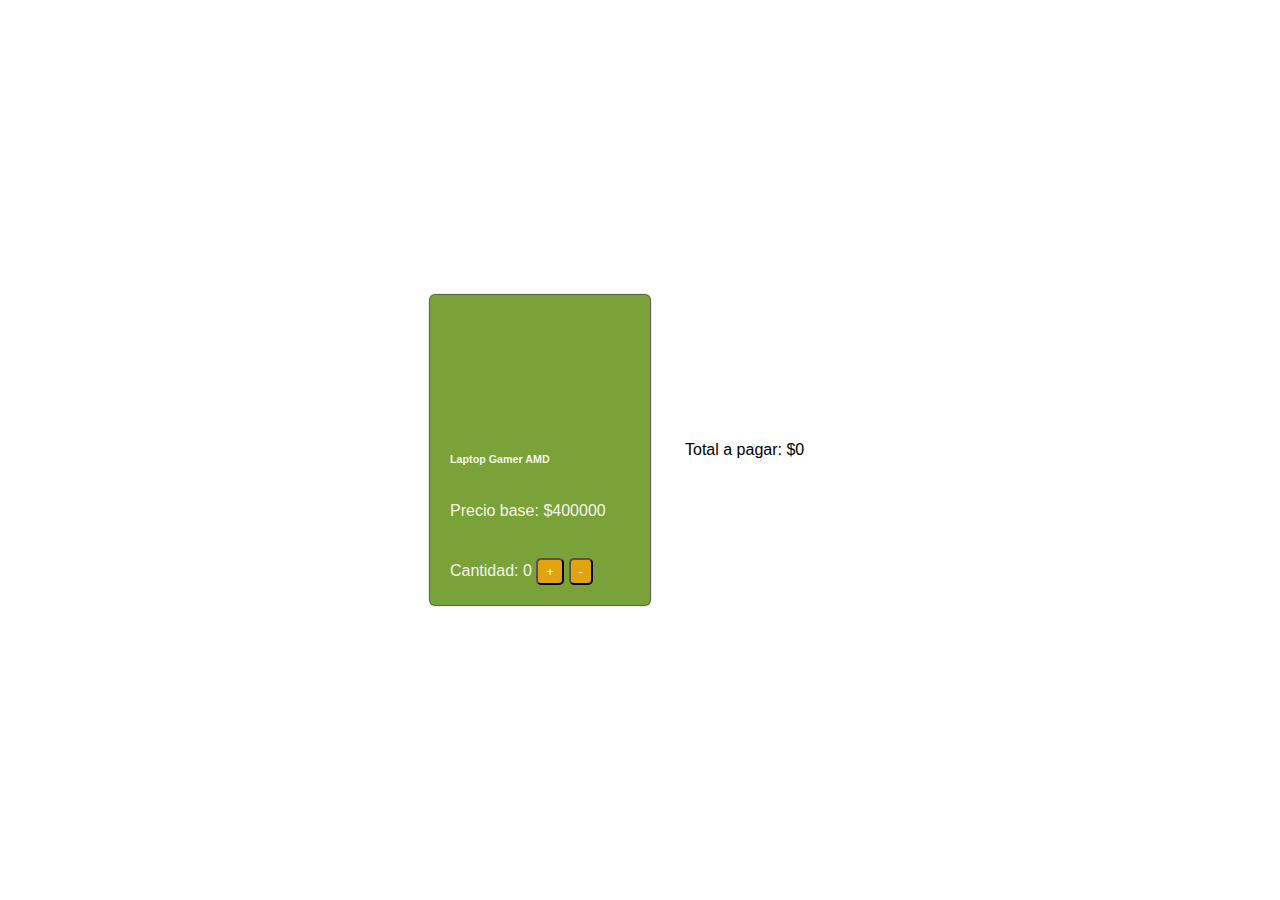
<file: base.html>
<!DOCTYPE html>
<html lang="en">

<head>
    <meta charset="UTF-8">
    <meta http-equiv="X-UA-Compatible" content="IE=edge">
    <meta name="viewport" content="width=device-width, initial-scale=1.0">
    <title>Desafío 1 - JavaScript</title>
    <link rel="stylesheet" href="estilos.css">
</head>

<body>

    <section>
        <div class="card">
            <div class="img-card"></div>
              <h6>Laptop Gamer AMD</h6>
              <p>Precio base: $<span class="precio-inicial"></span> </p>
        
              <p>Cantidad:
                <span class="cantidad">0</span>
                <button class="boton-incrementar">+</button>
                <button class="boton-decrementar">-</button>
              </p>
            </div>

        </div>
    </section>

    <div class="total-section">
        <p>Total a pagar: <span class="valor-total"></span> </p>
    </div>

    <script src="index.js">
      

    </script>
</body>
</html>
</file>
<file: estilos.css>
* {
    margin: 0
}

body {
    width: 100vw;
    height: 100vh;
    display: flex;
    justify-content: center;
    align-items: center;
    font-family: sans-serif;
}

.card {
    color: rgba(255, 255, 255, 0.931);
    width: 180px;
    height: 270px;
    border-radius: 5px;
    box-shadow: 0px 0px 1px 1px rgba(0, 0, 0, 0.692);
    background: #7ba238;
    padding: 20px;
    display: flex;
    flex-direction: column;
    justify-content: space-between;
}

.card .img-card {
    height: 100px;
    background-image: url("https://www.amd.com/system/files/2020-05/461767_MSI_Bravo_17_AMD_laptop_1260x709_0.png");
    background-size: cover;
    background-repeat: no-repeat;
    background-position: center ;
}

.card input {
    width: 80%;
    border-radius: 5px;
    border: none;
    padding: 3px 10px
}



.card button {
    background: #e2a30b;
    color: white;
    border-radius: 5px;
    padding: 4px 8px;
}

.total-section {
    width: 200px;
    padding: 35px;
    box-sizing: border-box;
}

.total-section .color {
    display: flex;
}

.total-section .color div{
    margin-left: 10px;
    width: 20px;
    height: 20px;
    background-color: black;
    border-radius: 50%;
    border: solid 1px;
}
</file>
